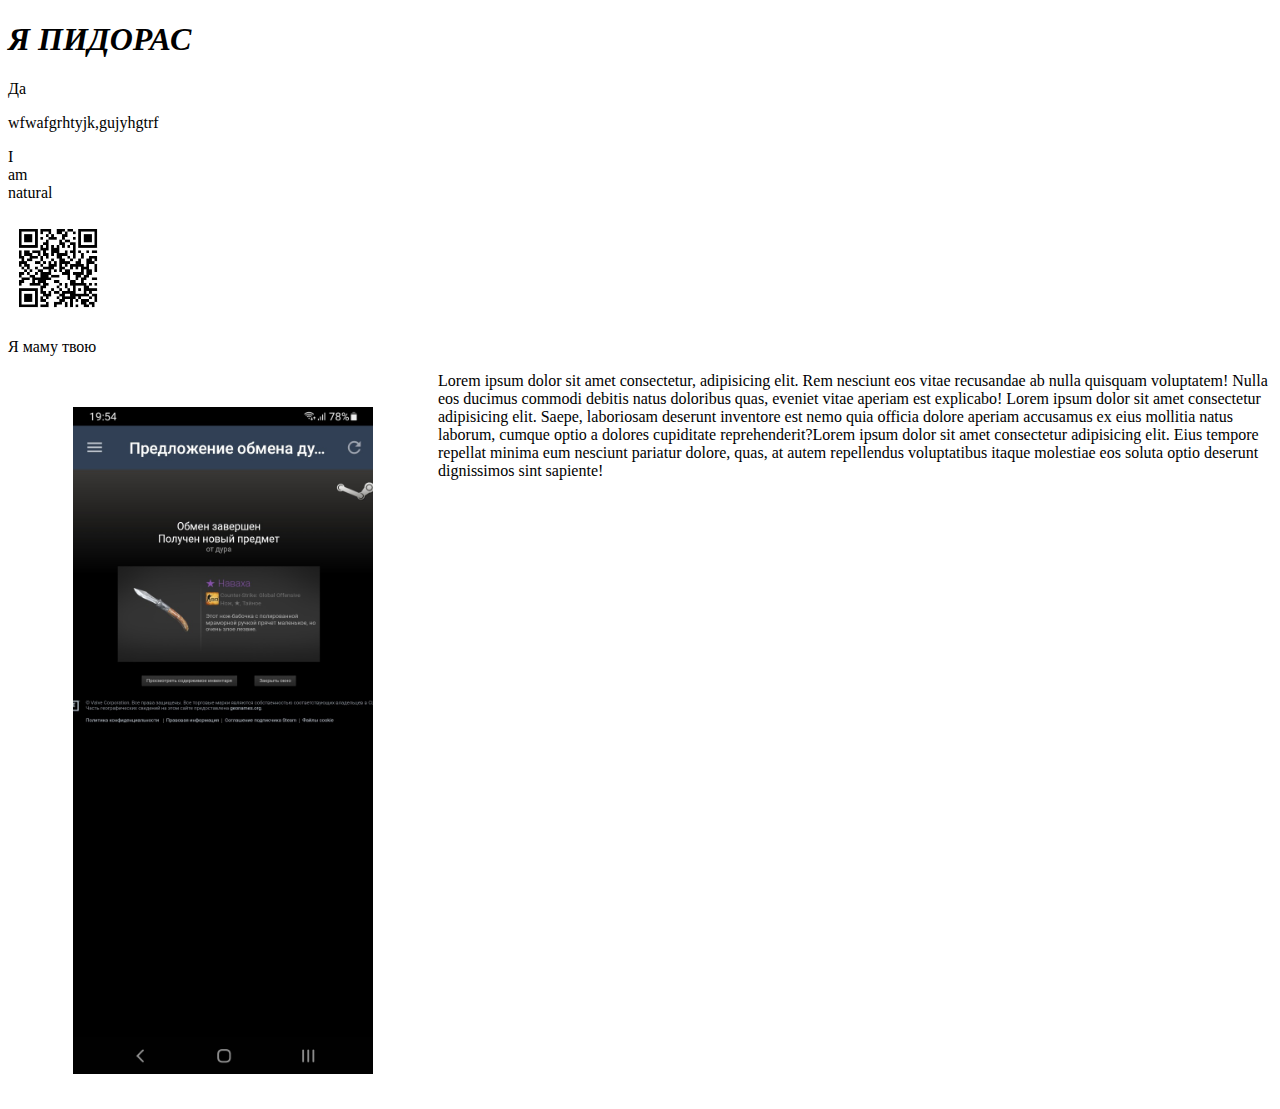
<file: index1.html>
<!DOCTYPE html>
<html lang="en">
<head>
    <meta charset="UTF-8">
    <meta http-equiv="X-UA-Compatible" content="IE=edge">
    <meta name="viewport" content="width=device-width, initial-scale=1.0">
    <title>Картинка</title>
</head>
<body>
    
<!-- МАТЬ ЕБАЛ -->
<h1> <i> Я ПИДОРАС </i> </h1>
<p> Да </p>

<p>wfwafgrhtyjk,gujyhgtrf</p>
<p>I <br> am <br> natural</p>

<img src="sT6heAaMLNU.jpg" alt="QR-код" title="ТВОЯ МАМКА"  height="100" > <br>
<p>Я маму твою </p> 

<p> <img src="./НОЖ.jpg" hspace="65" vspace="35" align="left" width="300">  Lorem ipsum dolor sit amet consectetur, adipisicing elit. Rem nesciunt eos vitae recusandae ab nulla quisquam voluptatem! Nulla eos ducimus commodi debitis natus doloribus quas, eveniet vitae aperiam est explicabo! Lorem ipsum dolor sit amet consectetur adipisicing elit. Saepe, laboriosam deserunt inventore est nemo quia officia dolore aperiam accusamus ex eius mollitia natus laborum, cumque optio a dolores cupiditate reprehenderit?Lorem ipsum dolor sit amet consectetur adipisicing elit. Eius tempore repellat minima eum nesciunt pariatur dolore, quas, at autem repellendus voluptatibus itaque molestiae eos soluta optio deserunt dignissimos sint sapiente!</p>

</body>
</html>
</file>
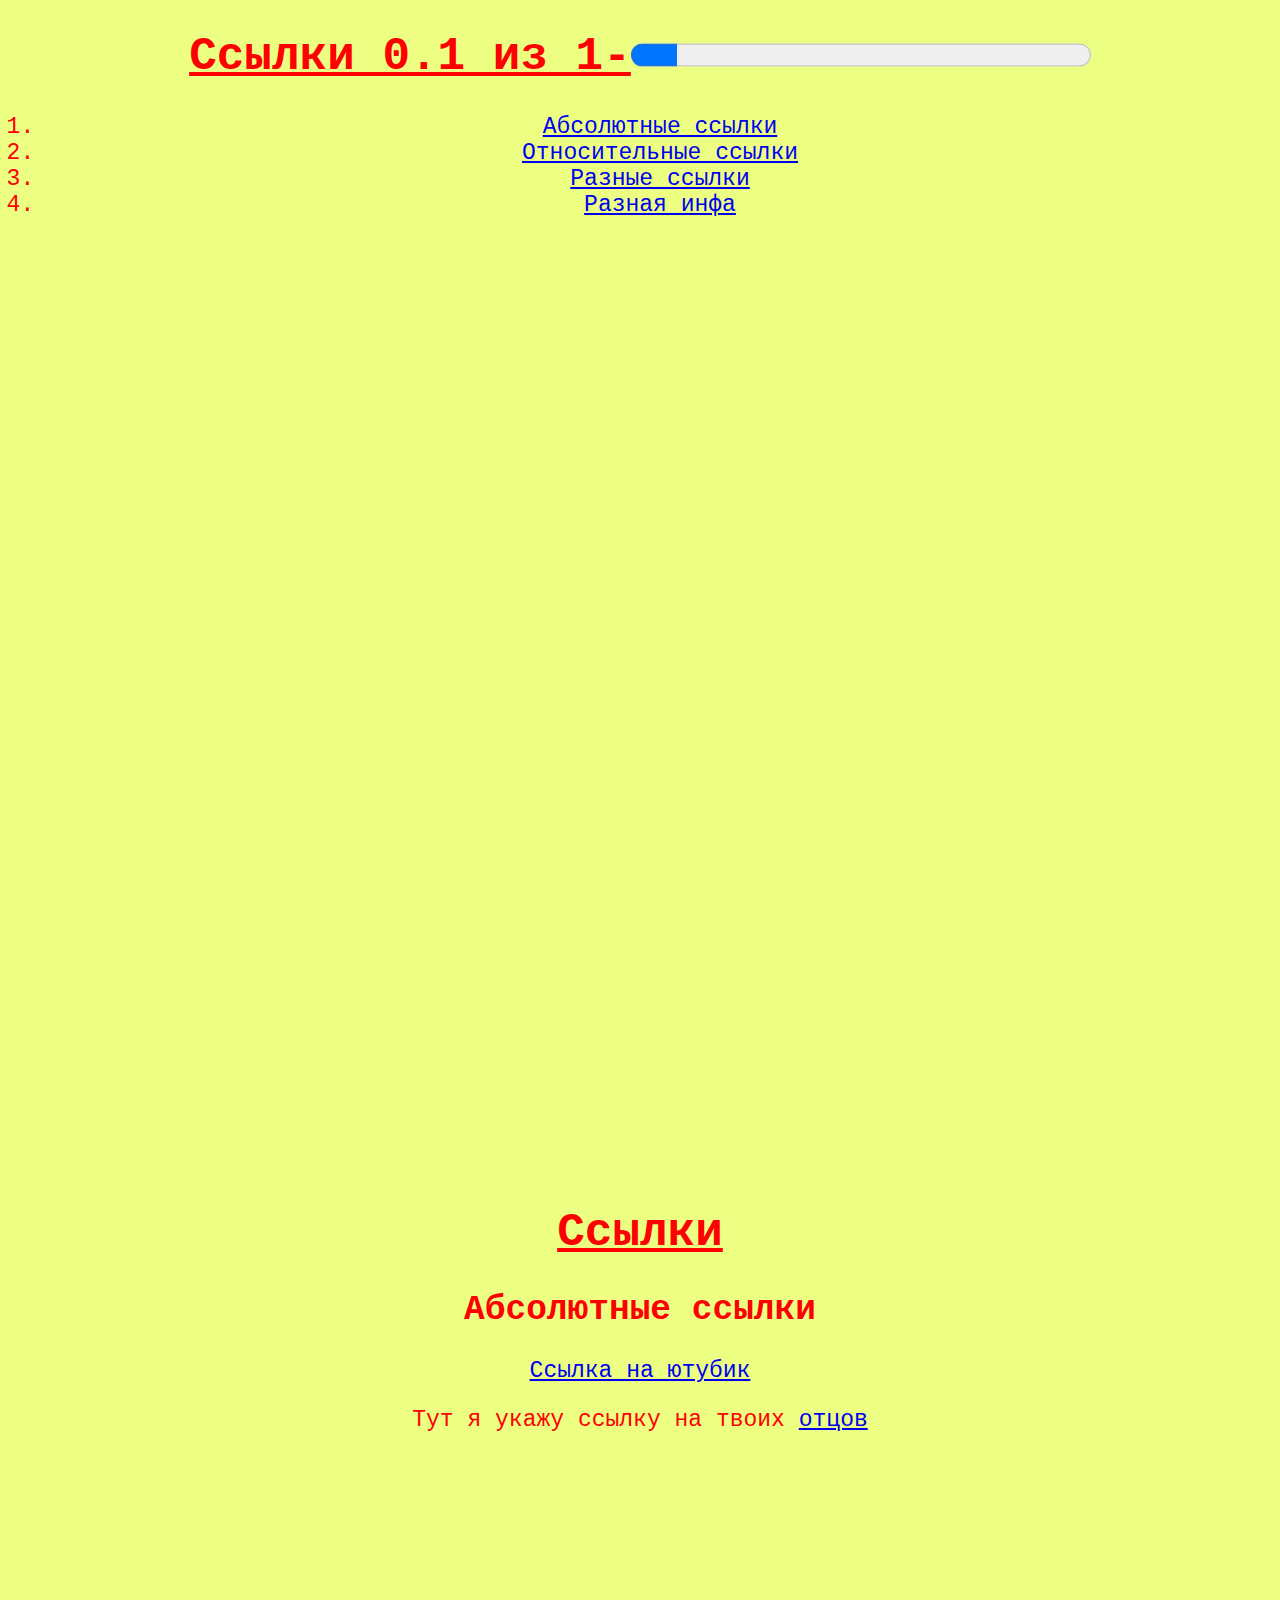
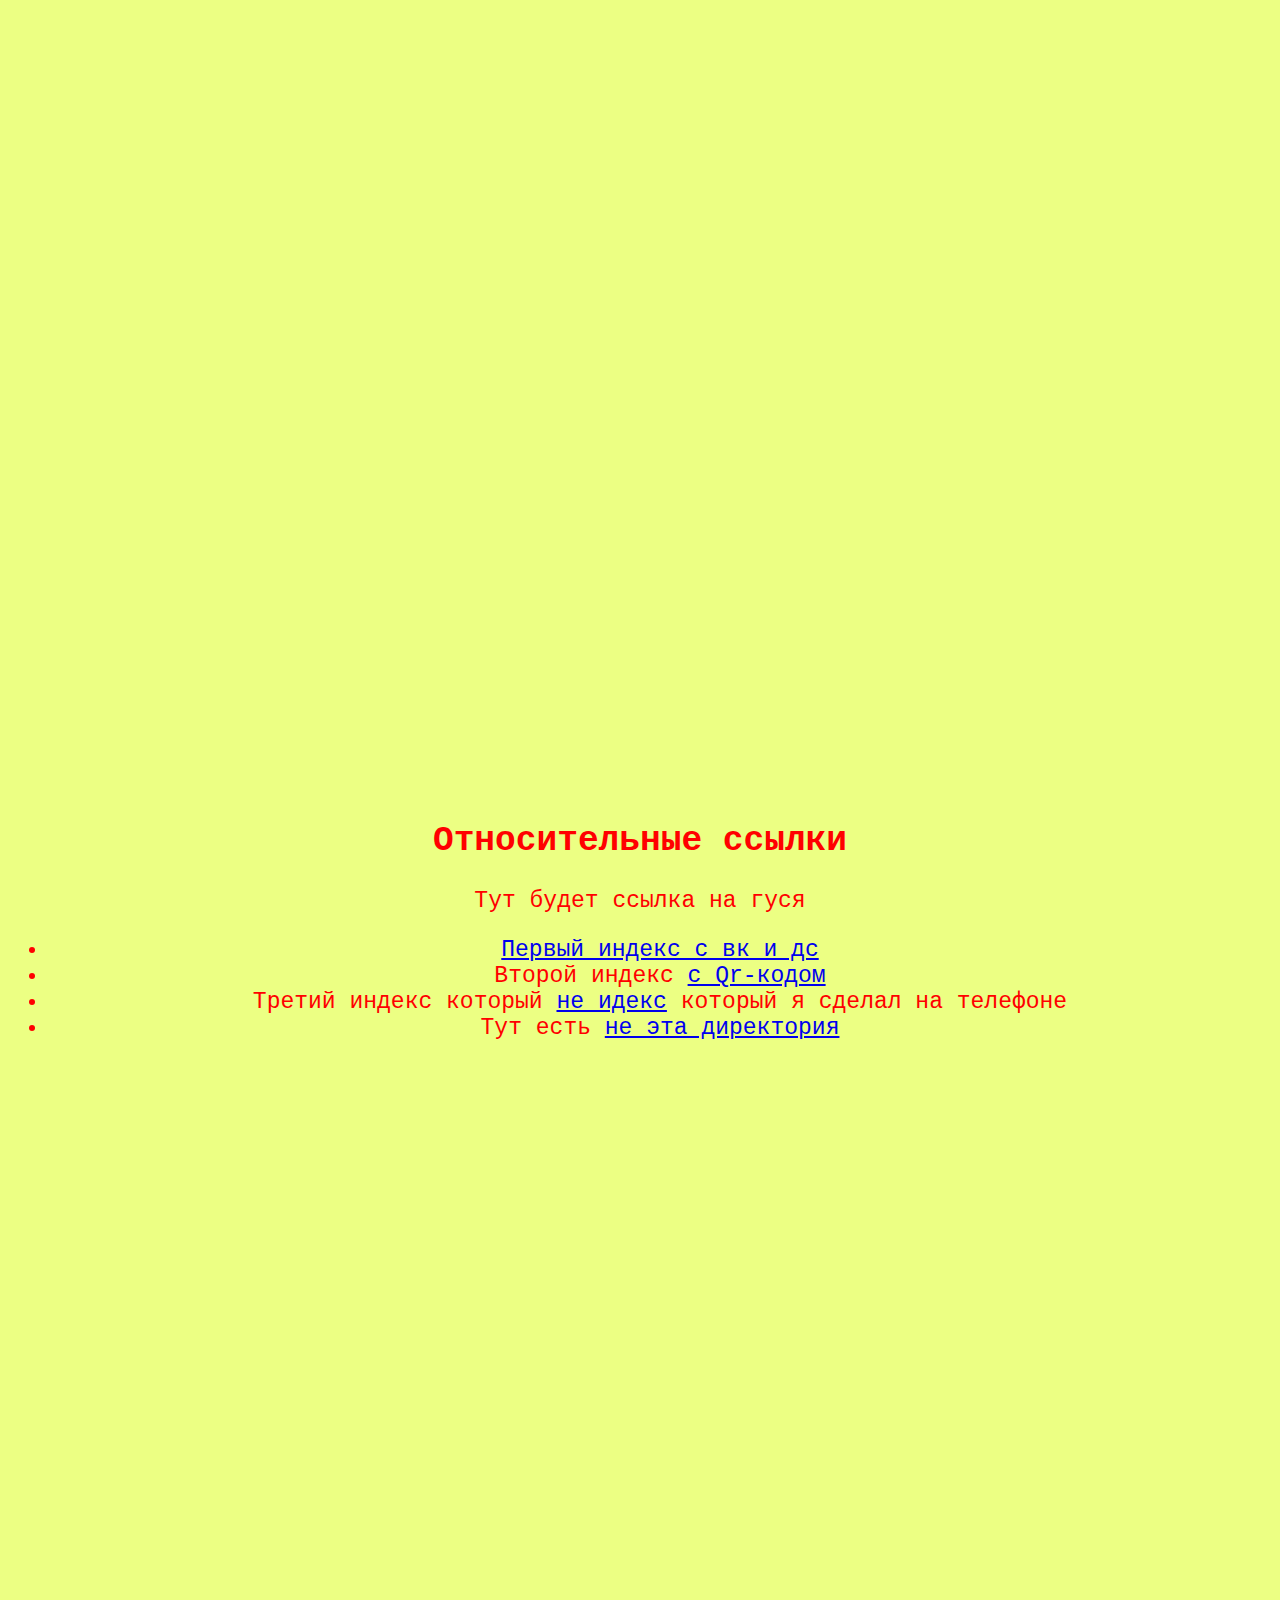
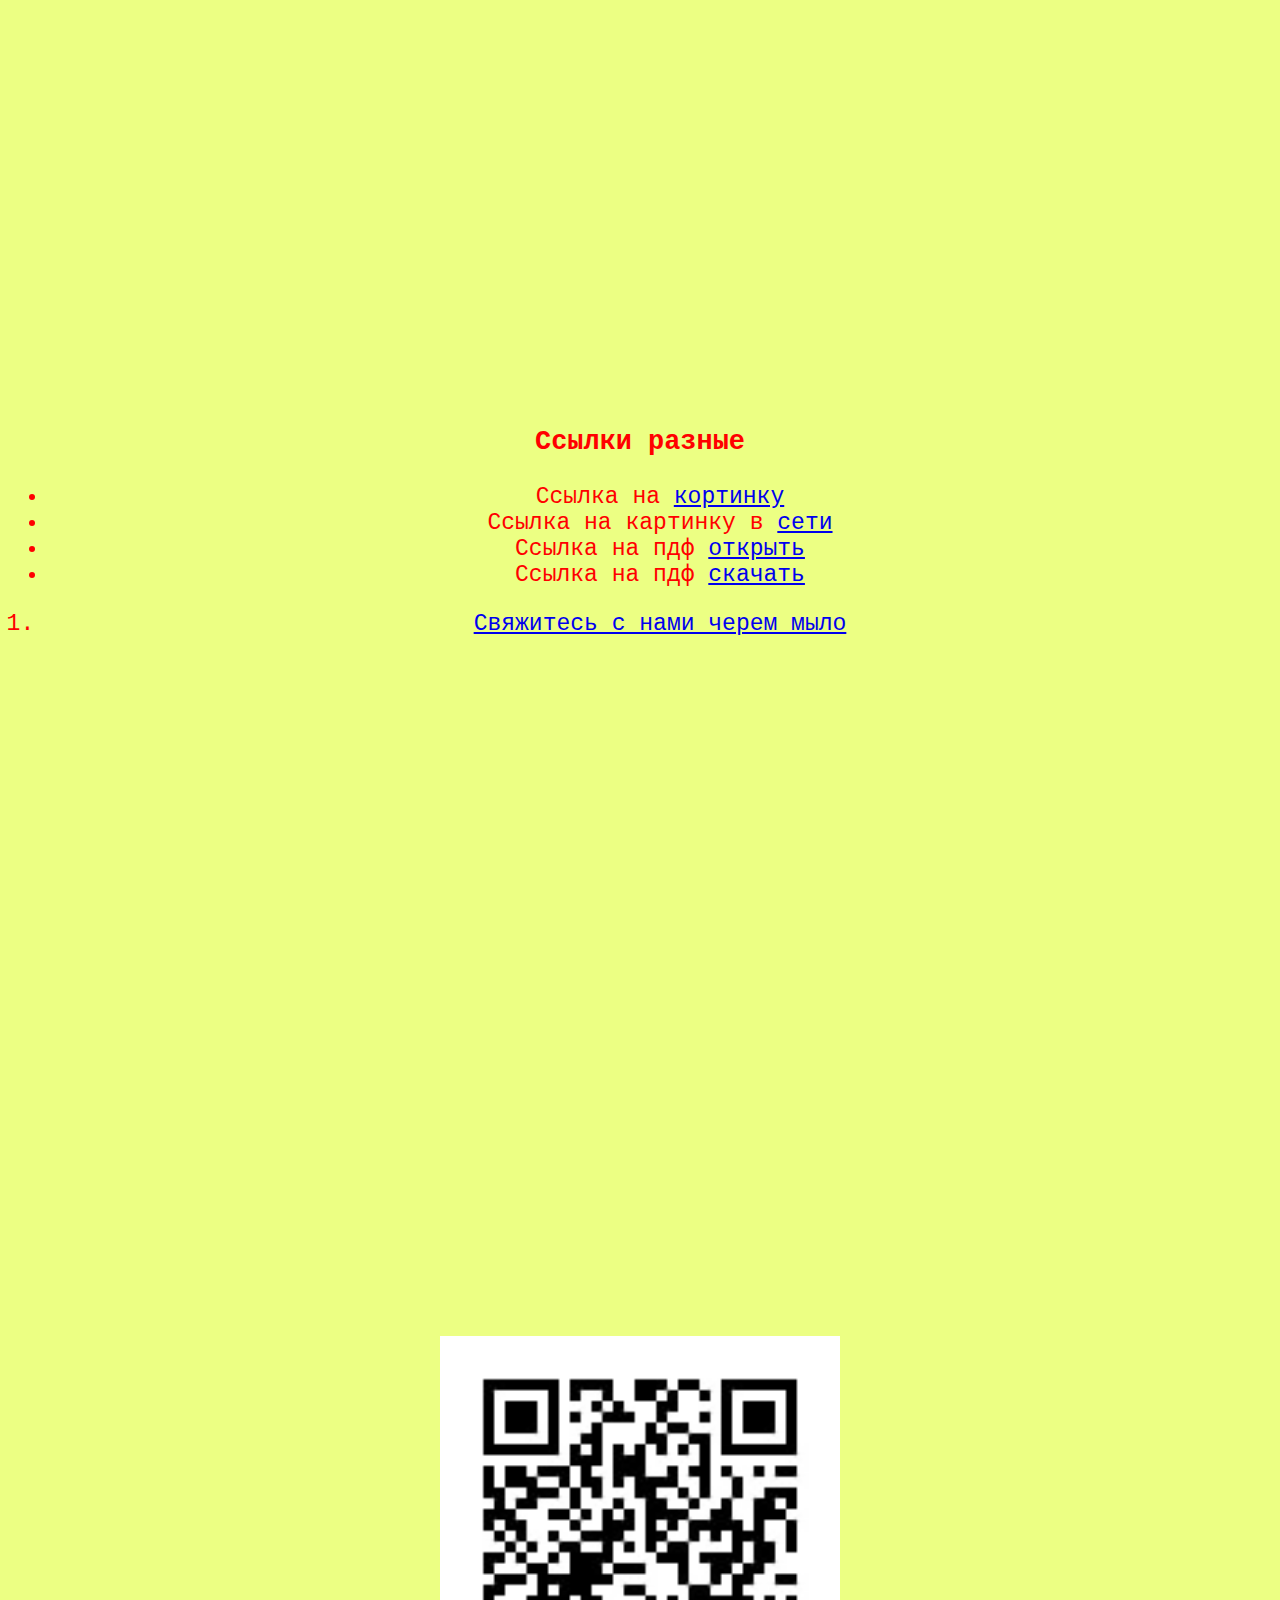
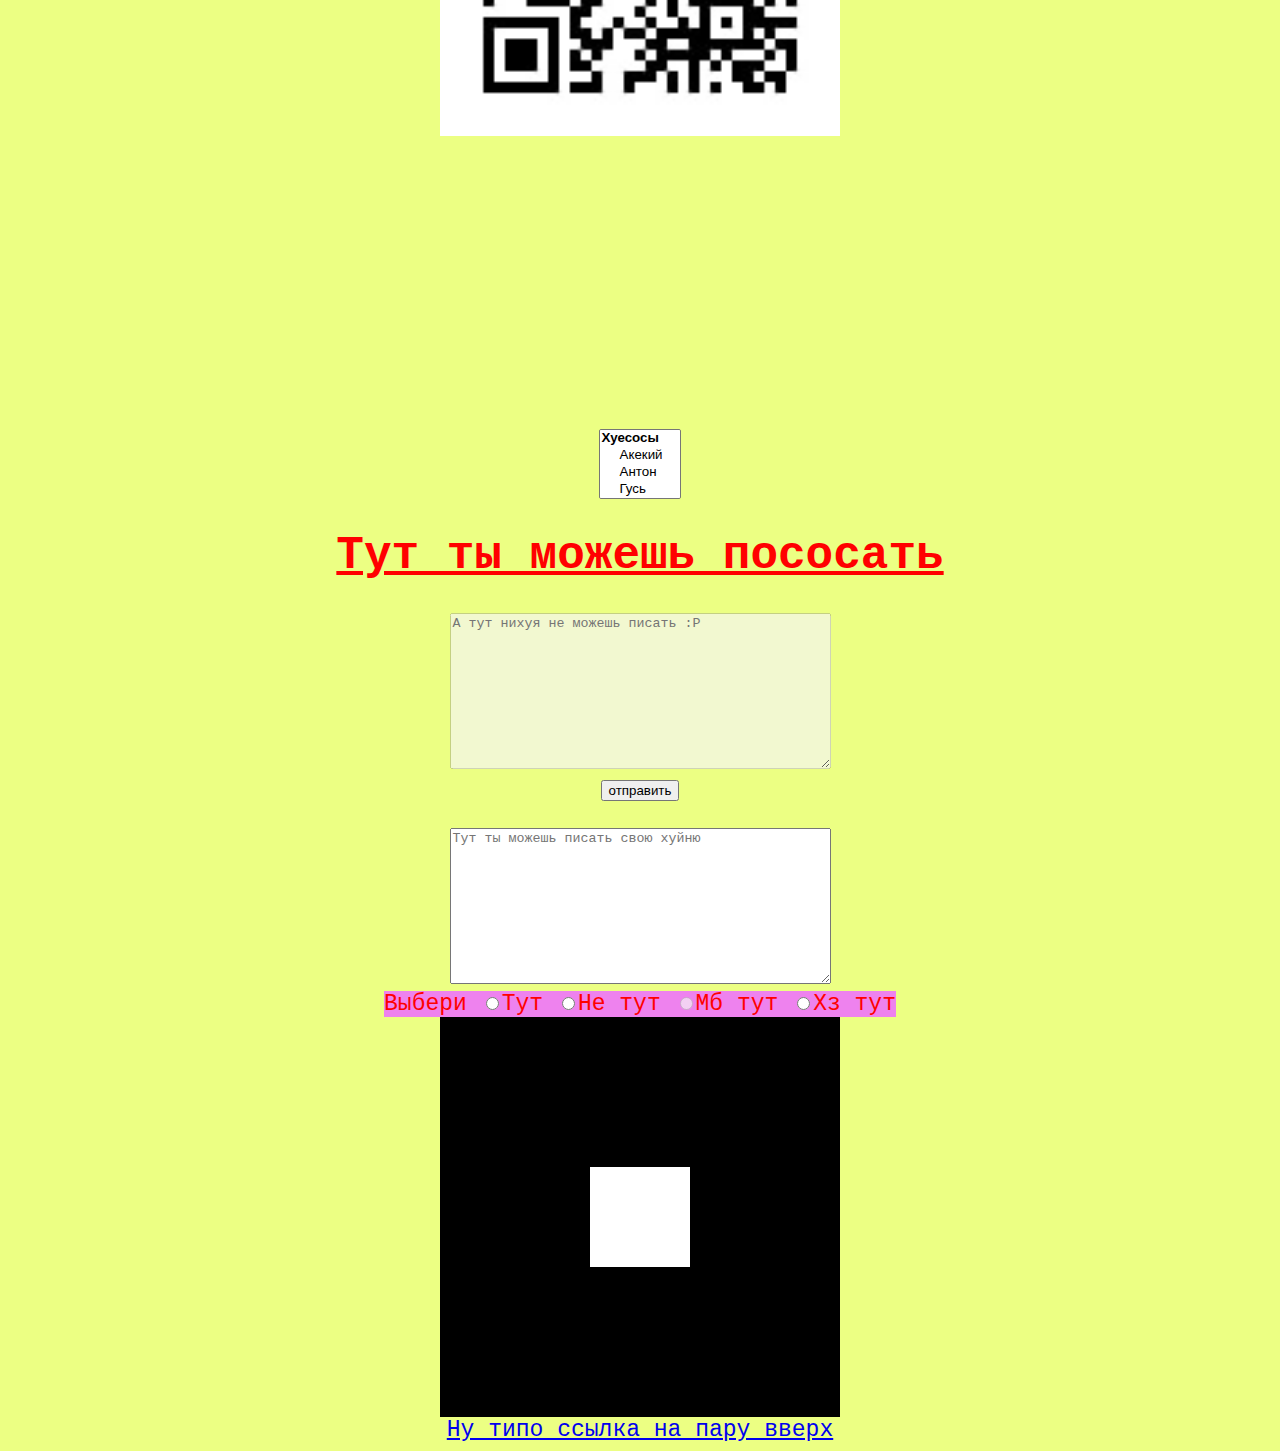
<file: links.html>
<!DOCTYPE html>
<html lang="en" >
<head>
    <link rel="stylesheet" href="style.css">
    <meta charset="UTF-8">
    <meta http-equiv="X-UA-Compatible" content="IE=edge">
    <meta name="viewport" content="width=device-width, initial-scale=1.0">
    <title>Список с ссылками</title>
</head>
<body style="font-family: Courier ;"  >
  <h1 id="boshka1" >Ссылки
      0.1 из 1-<progress value="10" min="0" low="20" hight="80" max="100"  ></progress>
  </h1  >
    <ol>
        <li><a href="#Links1"> Абсолютные ссылки</a> </li>
        <li> <a href="#Links2"> Относительные ссылки </a> </li>
        <li> <a href="#Links3"> Разные ссылки </a> </li>
        <li><a href="#tutraznayainfa">Разная инфа</a> </li>
    </ol>
<br><br>
<br><br>
<br><br>
<br><br>
<br><br>
<br><br>
<br><br>
<br><br>
<br><br><br><br>
<br><br>
<br><br>
<br><br>
<br><br>
<br><br>
<br><br>
<br><br>
<br><br>
 <H1 id="Links1">Ссылки</H1>
<h2  >Абсолютные ссылки</h2>
<p> <a href="https://Youtube.com"target="_blank">Ссылка на ютубик</a>   </p>

<p>Тут я укажу ссылку на твоих  <a href="https://pornhub.com/gayporn" target="_blank">отцов</a>  </p>
<br><br>
<br><br>
<br><br>
<br><br>
<br><br>
<br><br>
<br><br>
<br><br>
<br><br><br><br>
<br><br>
<br><br>
<br><br>
<br><br>
<br><br>
<br><br>
<br><br>
<br><br>
<h2 id="Links2">Относительные ссылки</h2>

<p>
    Тут будет ссылка на гуся 
    <ul>
        <li> <a href="index.html" target="_blank"> Первый индекс с вк и дс</a> </li>
        <li>Второй индекс <a href="index1.html" target="_blank"> с Qr-кодом </a></li>
        <li>Третий индекс который <a href="./vk.html" target="_blank"> не идекс</a> который я сделал на телефоне</li>
        <li> Тут есть <a href="Subfolder/Page.html"> не эта директория</a> </li>
    </ul>
    <br><br>
<br><br>
<br><br>
<br><br>
<br><br>
<br><br>
<br><br>
<br><br>
<br><br><br><br>
<br><br>
<br><br>
<br><br>
<br><br>
<br><br>
<br><br>
<br><br>
<br><br>
    <h3 id="Links3">Ссылки разные</h3>
</p>
<ul>
    <li>Ссылка на <a href="sT6heAaMLNU.jpg"target="_blank"> кортинку</a></li>
    <li>Ссылка на картинку в <a href="https://upload.wikimedia.org/wikipedia/ru/1/14/%D0%A1%D1%82%D1%80%D0%BE%D0%B5%D0%BD%D0%B8%D0%B5_%D0%BA%D0%BE%D0%B6%D0%B8_%D0%BE%D0%B1%D0%BB%D0%B5%D0%B3%D1%87%D0%B5%D0%BD%D0%BD%D0%B0%D1%8F_%D0%BA%D0%B0%D1%80%D1%82%D0%B8%D0%BD%D0%BA%D0%B0.jpg"target="_blank"> сети</a></li>
    <li>Ссылка на пдф <a href="./Testing.pdf">  открыть</a></li>
    <li>Ссылка на пдф <a href="./Testing.pdf" download > скачать</a>  </li>
</ul>

<ol>
  <li>  <p><a href="mailto:vlad_kostarev@inbox.ru" >Свяжитесь с нами черем мыло</a></p></li>
</ol>
<br><br>
<br><br>
<br><br>
<br><br>
<br><br>
<br><br>
<br><br>
<br><br>
<br><br><br><br>
<br><br>
<br><br>
<br><br><img src="./sT6heAaMLNU.jpg" alt="Хз что тут" title="Реально не ебу" width="400" style="align-items: center;" >
<br><br>
<br><br>
<br><br>
<br><br>
<br><br>
<br><br>

<select name="ХуесосANDНет" multiple >
   <optgroup label="Хуесосы">
    <option value="Акекий"  >Акекий</option>
    <option value="Антон" >Антон</option>
    <option value="Гусь" >Гусь</option></optgroup>
    <optgroup label="Не хуесосы"  >
    <option value="Римурик">Римурик</option>
    <option value="Гоша">Гномис</option>
</optgroup>
</select>

<h1 id="tutraznayainfa" >Тут ты можешь пососать</h1>
<form>
    <textarea placeholder="А тут нихуя не можешь писать :P" name="auth_msg" rows="10" cols="45"disabled></textarea><br>
    <input type="submit" name="submitinfo" value="отправить">
    </form> <br>
    
    <textarea placeholder="Тут ты можешь писать свою хуйню" name="auth_msg" rows="10" cols="45"></textarea><br>
    
    </form>
    <span style="background-color: violet;">
    Выбери
    <input type="radio" name="1234">Тут
    <input type="radio"name="1234">Не тут
    <input type="radio"name="1234"disabled>Мб тут
    <input type="radio"name="1234">Хз тут

    <div class="boxq">
        <div class="box1" >
            <div class="box2" >
       
       
            </div>
       </div>
       
       
    </div>
</div>
<footer>
 <a href="#boshka1">Ну типо ссылка на пару вверх</a>   
</footer>




</body>
</html>
</file>
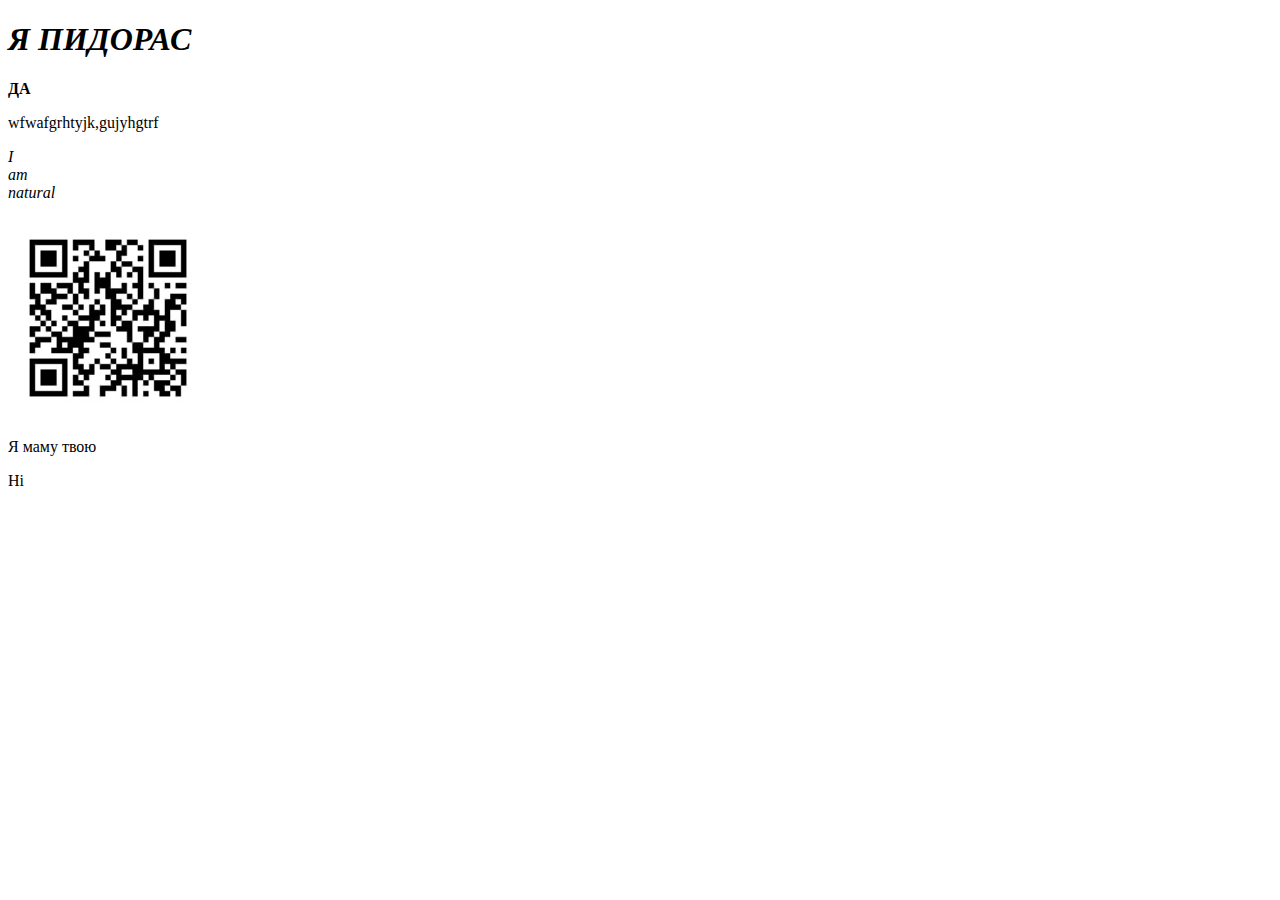
<file: test_body.html>
<!DOCTYPE html>
<html lang="en">
<head>
    <meta charset="UTF-8">
    <meta http-equiv="X-UA-Compatible" content="IE=edge">
    <meta name="viewport" content="width=device-width, initial-scale=1.0">
    <title>Test tag</title>
</head>
<body> 
    <!-- МАТЬ ЕБАЛ -->
<h1> <i> Я ПИДОРАС </i> </h1>
<p> <b> ДА </b>    </p>

<p>wfwafgrhtyjk,gujyhgtrf</p>
<p><i>I</i>  <br> <i>am</i> <br> <i> natural </i> </p>

<a href="https://www.pornhub.com" ><img src="sT6heAaMLNU.jpg" alt="QR-код" title="ТВОЯ МАМКА" width="200"></a> <br>
<p>Я маму твою </p> 
<time datetime="07:00"> Hi

</body> 
</html>
</file>
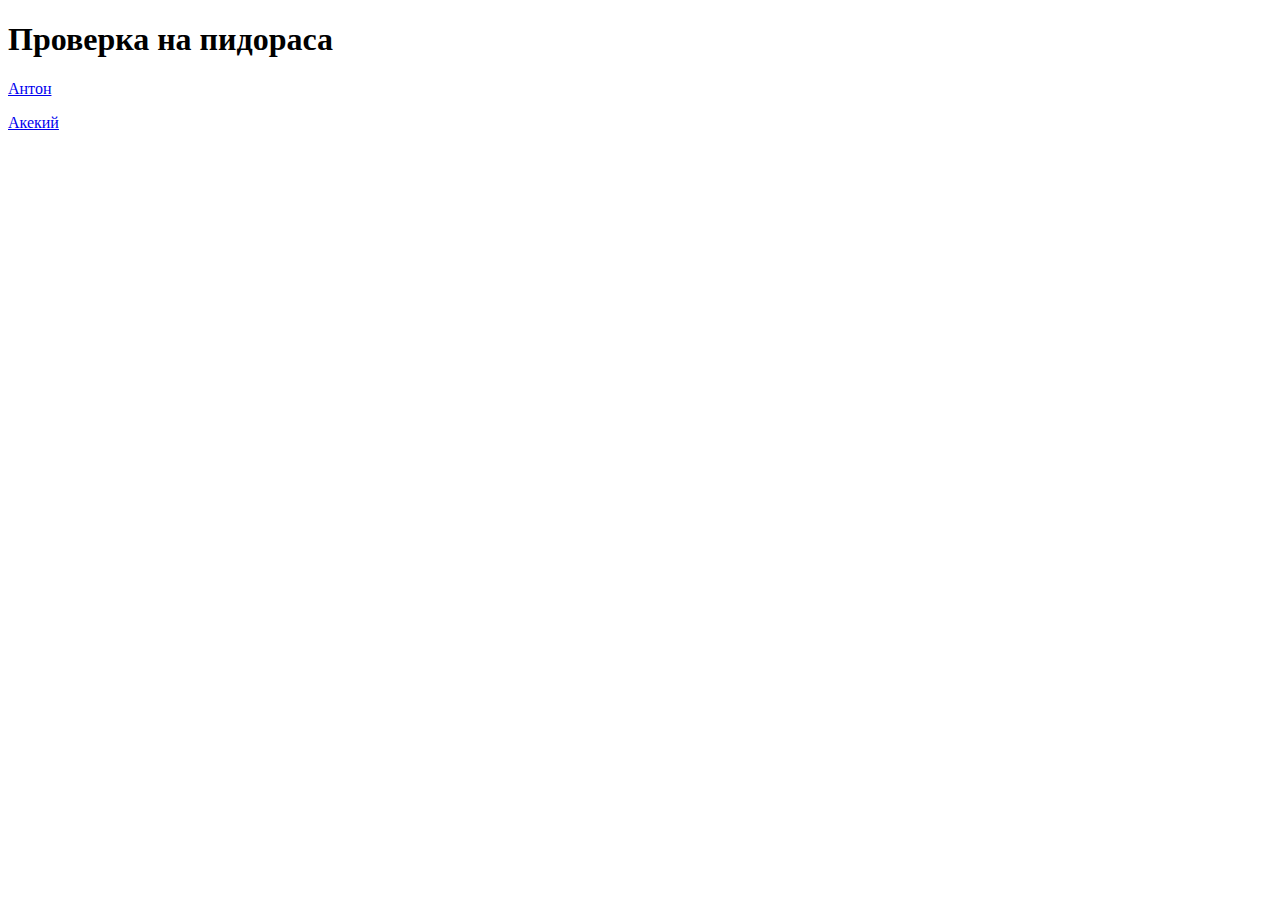
<file: vk.html>
<!DOCTYPE html>
<html lang="en">
<head>
    <meta charset="UTF-8">
    <meta http-equiv="X-UA-Compatible" content="IE=edge">
    <meta name="viewport" content="width=device-width, initial-scale=1.0">
    <title>1</title>
</head>
<body>
    <h1 id="Gay or not" > Проверка на пидораса </h1>
        <p id="GAY" ><a href="https://pornhub.com/gayporn"target="_blank" title="ДЛЯ ПИДОРА"> Антон</a></p>
        <p id="NATURAL" ><a href="https://www.meme-arsenal.com/memes/7d55a8f691fe9819d772b9e0636bf543.jpg" target="_blank"title="ДЛЯ ПОЧТИ ПИДОРА"> Акекий</a></p>
</body>
</html>
</file>
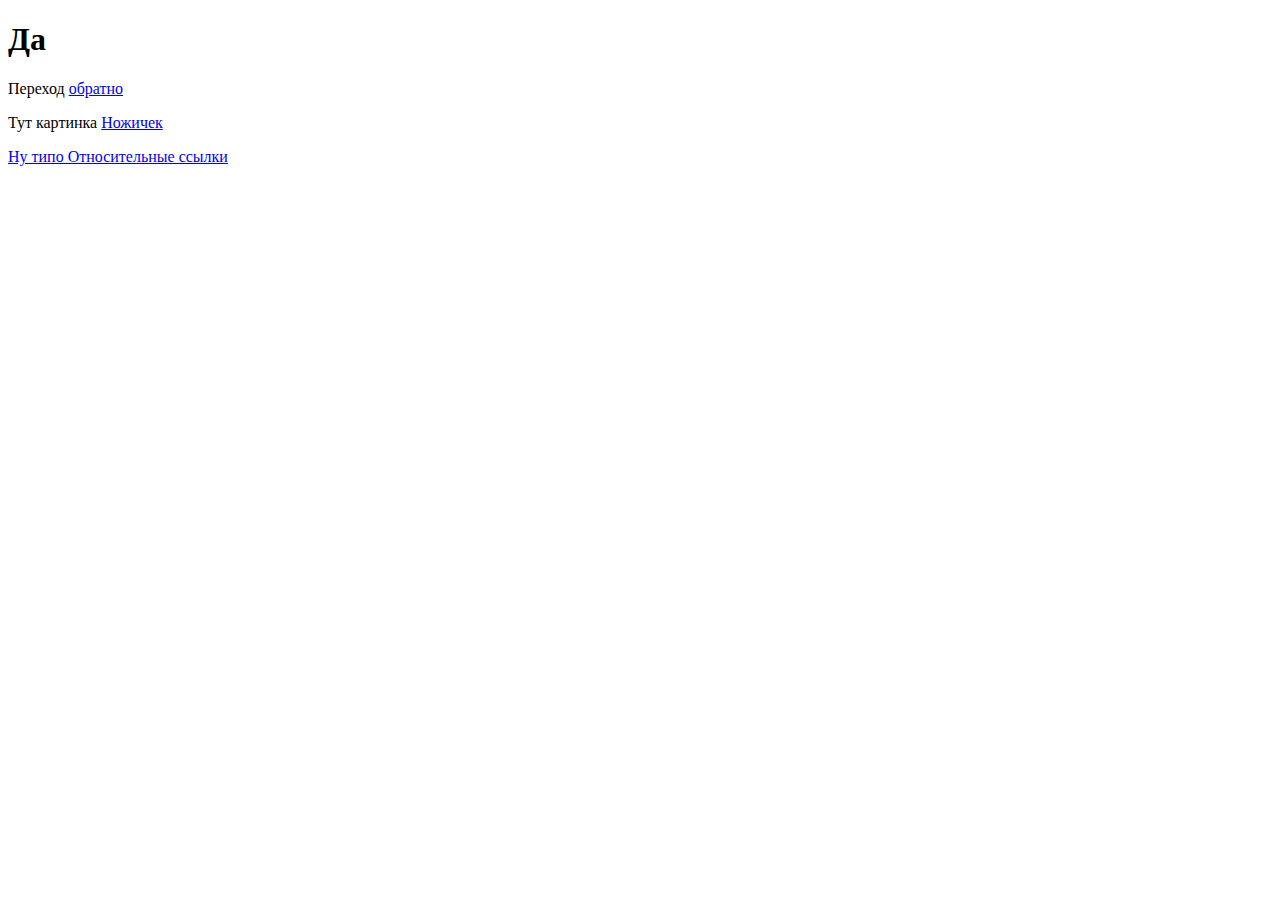
<file: Subfolder/Page.html>
<!DOCTYPE html>
<html lang="en">
<head>
    <meta charset="UTF-8">
    <meta http-equiv="X-UA-Compatible" content="IE=edge">
    <meta name="viewport" content="width=device-width, initial-scale=1.0">
    <title>Внутреняя</title>
</head>
<body>
    <h1>Да</h1>
    <p>Переход <a href="../links.html"> обратно </a>  </p>
    <p>Тут картинка
        <a href="../НОЖ.jpg" target="_blank"> Ножичек</a>
    </p>
    <p><a href="../links.html#Links2">Ну типо Относительные ссылки</a></p>
</body>
</html>
</file>
<file: style.css>
@import url("./style2.css");
body {
    background-color: rgb(236, 255, 131);
    font-size: 23px;
    color: rgb(255, 0, 0);
    text-align: center;
}
.box1 {
    width: 400px;
    height: 400px;
    background-color: black;
    display: flex;
    justify-content: center;
    align-items: center;
}
.box2 {
    width: 100px;
    height: 100px;
    background-color: white;
}
.boxq {
    display:flex;
    justify-content: center;
}
</file>
